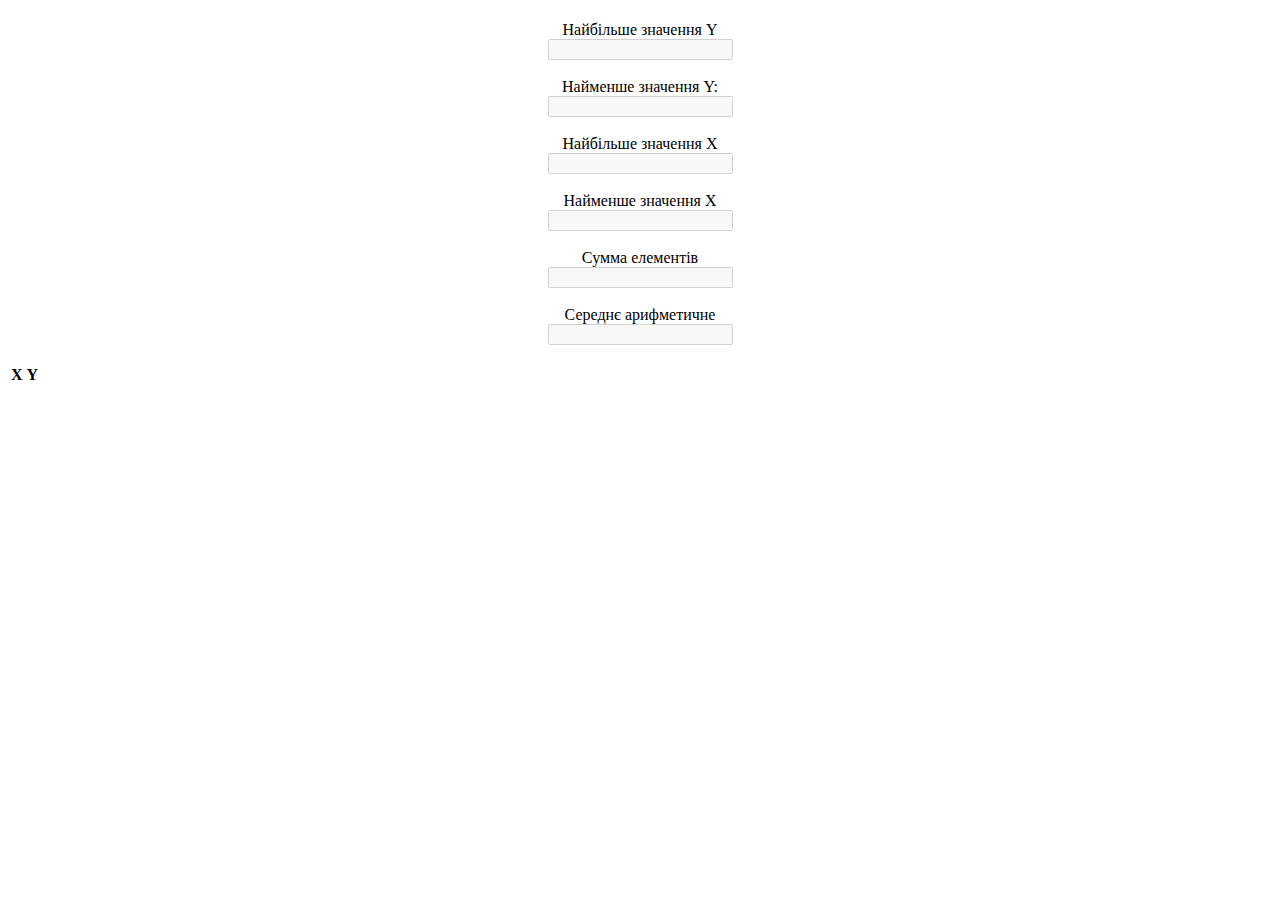
<file: lab12/target/classes/templates/tabulation.html>
<!DOCTYPE html>
<html lang="en" xmlns:th="http://www.thymeleaf.org">

<head>
    <meta charset="UTF-8">
    <title>Tabulation</title>
  <link th:rel="stylesheet" type="text/css" th:href="@{/webjars/bootstrap/5.2.3/css/bootstrap.min.css}">
  <link th:rel="stylesheet" type="text/css" th:href="styles.css">
</head>

<body>

<form align="center">
<h1 th:text="|Результат|" ></h1>

  <label for="maxiY">Найбільше значення Y</label><br>
  <input type="number" name="maxiY" id="maxiY" th:value="${maxiY}" disabled><br><br>

  <label for="miniY">Найменше значення Y:</label><br>
  <input type="number" name="miniY" th:value="${miniY}" id="miniY" disabled><br><br>

  <label for="maxiX">Найбільше значення X</label><br>
  <input type="number" name="maxiX" th:value="${maxiX}" id="maxiX" disabled><br><br>

  <label for="miniX">Найменше значення X</label><br>
  <input type="number" name="miniX" th:value="${miniX}" id="miniX" disabled><br><br>

  <label for="suma">Сумма елементів</label><br>
  <input type="number" name="suma" th:value="${suma}" id="suma" disabled><br><br>

  <label for="arifmetic">Середнє арифметичне</label><br>
  <input type="number" name="arifmetic" value="" th:value="${arifmetic}" id="arifmetic" disabled><br><br>

</form>

<table class="table table-sm table-striped">

  <thead class="table-dark">
  <tr><th>X</th><th>Y</th></tr>
  </thead>

  <tbody>
  <tr th:each=" p : ${points}">
    <td th:text="${p.x()}"></td>
    <td th:text="${p.y()}"></td>
  </tr>
  </tbody>

</table>

<script th:src="@{/webjars/bootstrap/5.2.3/js/bootstrap.min.js}"></script>
</body>

</html>
</file>
